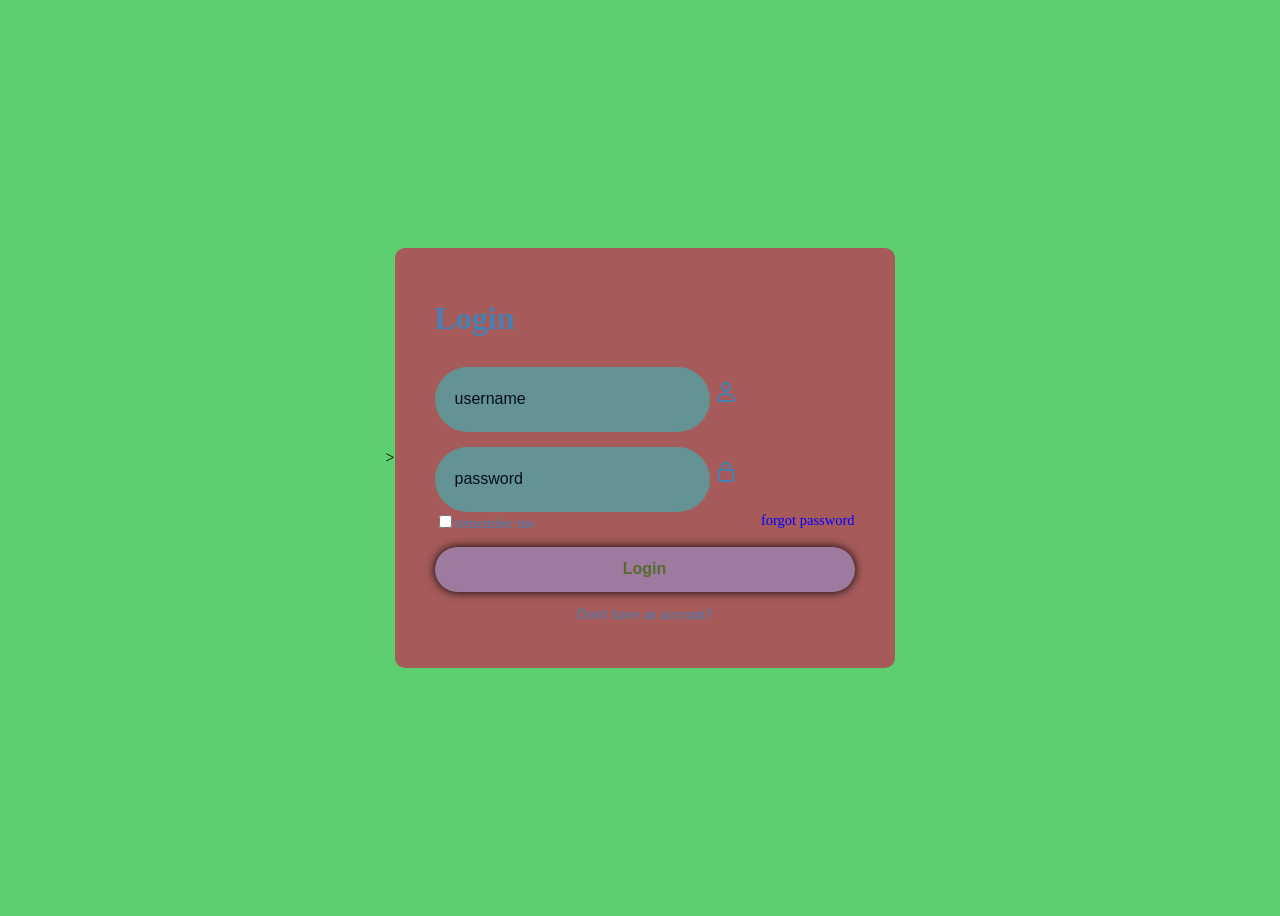
<file: index.html>
<!DOCTYPE html>>
</HTml lang="en">

<head>
    <meta charset="UTF-8">
    <meta http-equiv="x-UA-compatible" content="IE=edge">
    <meta name="viewport" content="width=device-width,initial-scale=1.0">
    <title>LOGIC FORM IN HTML AND CSS | codehal</title>
    <link rel="stylesheet" href="style.css">
 
</svg>
</head>
<body>
    <div class="wrapper">
        <form action="">
            <h1>Login</h1>
        <div class="input-box">
            <input type="text" placeholder="username"required>
       <i class="bx bxs-user"></i>
       <svg  xmlns="http://www.w3.org/2000/svg" width="24" height="24"  
fill="currentColor" viewBox="0 0 24 24" >
<!--Boxicons v3.0.8 https://boxicons.com | License  https://docs.boxicons.com/free-->
<path d="M12 12c2.76 0 5-2.24 5-5s-2.24-5-5-5-5 2.24-5 5 2.24 5 5 5m0-8c1.65 0 3 1.35 3 3s-1.35 3-3 3-3-1.35-3-3 1.35-3 3-3M4 22h16c.55 0 1-.45 1-1v-1c0-3.86-3.14-7-7-7h-4c-3.86 0-7 3.14-7 7v1c0 .55.45 1 1 1m6-7h4c2.76 0 5 2.24 5 5H5c0-2.76 2.24-5 5-5"></path>
</svg>
        </div>
        <div class="input-box">
            <input type="password"
            placeholder="password"required>
            <i class="bx bxs-lock-alt"></i>
            <svg  xmlns="http://www.w3.org/2000/svg" width="24" height="24"  
fill="currentColor" viewBox="0 0 24 24" >
<!--Boxicons v3.0.8 https://boxicons.com | License  https://docs.boxicons.com/free-->
<path d="M6 22h12c1.1 0 2-.9 2-2v-9c0-1.1-.9-2-2-2h-1V7c0-2.76-2.24-5-5-5S7 4.24 7 7v2H6c-1.1 0-2 .9-2 2v9c0 1.1.9 2 2 2M9 7c0-1.65 1.35-3 3-3s3 1.35 3 3v2H9zm-3 4h12v9H6z"></path>
</svg>
        </div>
        <div class="remember-forgot">
            <label><input type="checkbox">remember me</label>
            <a href="#">forgot password</a>
        </div>
        <button type="submit" class="btn">Login</button>
         <div class="register-link">
         <p>Don't have an account? <a href="register"></a></p>
        </div>
        </form>
    </div>
</body>
</file>
<file: style.css>
{
    margin:0;
    padding:0;
    box-sizing:border-box;
    font-family:"poppins",sans-serif;
}

body{
    display: flex;
    justify-content: center;
    align-items: center;
    min-height: 100vh;
    background-color: rgb(93, 207, 112);
    background-size: cover;
    background-position: center;
}

.wrapper{
    width: 420px;
    background-color: rgb(166, 90, 90);
    color: rgb(71, 129, 180);
    border-radius: 10px;
    padding: 30px 40px;

}

.wrapper .input-box{
    width: 100%;
    height: 50px;
    margin: 30px 0;
}

.input-box input{
    width: 50%;
    height: 50%;
    background-color:rgb(101, 147, 147);
    border: none;
    outline: none;
    border: 2px solid rgba rgb(144, 84, 84);
    border-radius: 40px;
    font-size: 16px;
    color: rgb(106, 81, 48);
    padding: 20px 45px 20px 20px;
}

.input-box input::placeholder{
    color: rgb(6, 13, 27);

}
.input-box i{
    position: absolute;
    right: 20px;
    top: 50%;
    transform: translateY(-50%);
    font-size: 20px;
}
.wrapper .remember-forgot{
    display: flex;
    justify-content: space-between;
    font-size: 14.5px;
    margin: -15px 0 15px;
}
.remember-forgot label input{
    accent-color: #592a2a;
    margin-right: 3px;
}
.remember-forgot a{
    color: blue;
    text-decoration: none;
}

.remember-forgot a:hover{
    text-decoration: underline;
}

.wrapper .btn{
    width: 100%;
    height: 45px;
    background-color: rgb(158, 123, 158);
    border: none;
    outline: none;
    border-radius: 40px;
    box-shadow: 0 0 10px rgba(0,0,0,1);
    cursor: pointer;
    font-size: 16px;
    color: darkolivegreen;
    font-weight: 600;
}

.wrapper .register-link{
    font-size: 14.5px;
    text-align: center;
    margin-top: 20px 0 15px;
}

.register-link p a{s
    color: deeppink;
    text-decoration: none;
    font-weight: 600;
}

.register-link  p a{
    text-decoration: underline;
}
</file>
